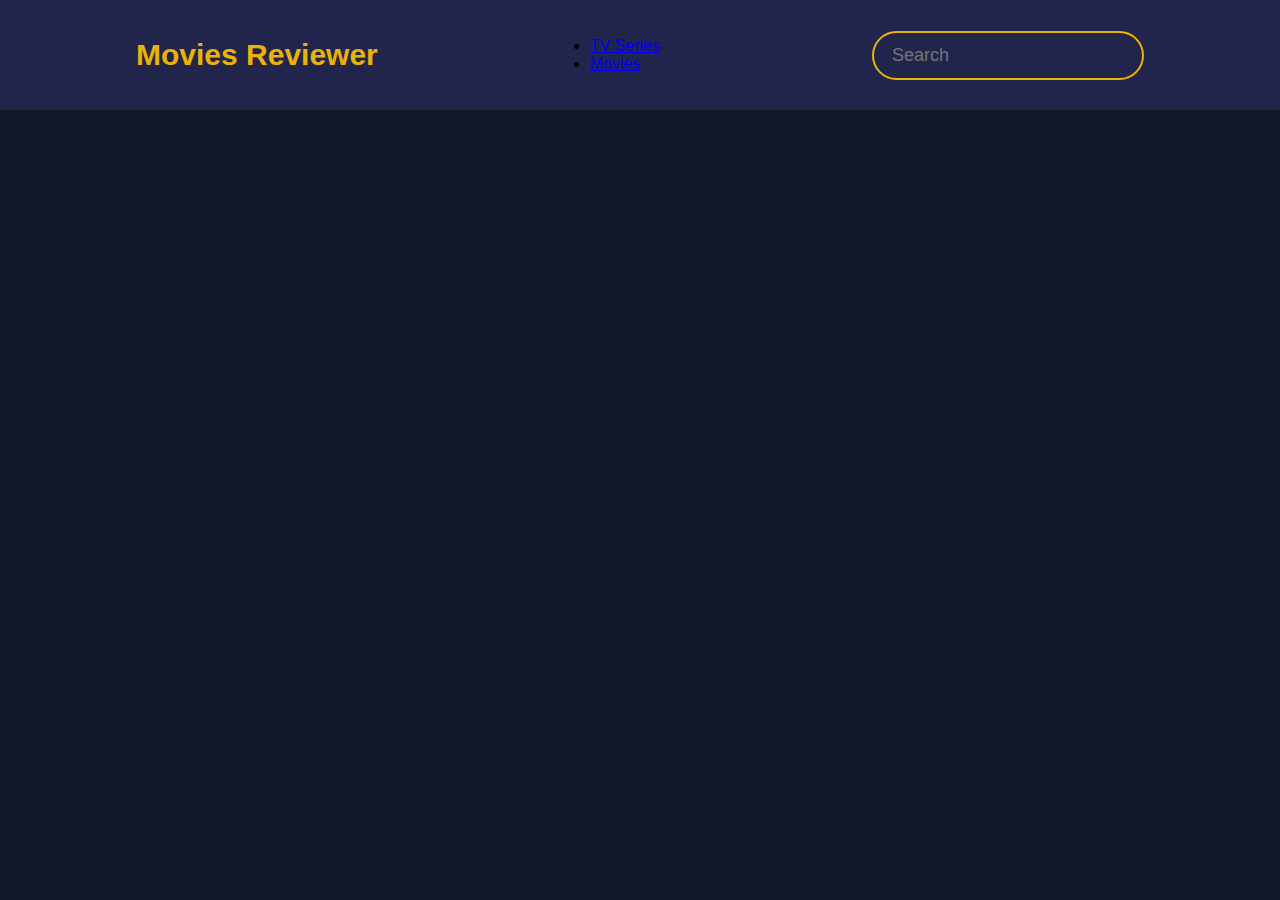
<file: index.html>
<!DOCTYPE html>
<html lang="en">
<head>
    <meta charset="UTF-8">
    <meta name="viewport" content="width=device-width, initial-scale=1.0">
    <title>Movie Reviewer</title>
    <link rel="stylesheet" href="style.css">
</head>
<body>
    <nav>
        <h3>Movies <span>Reviewer</span></h3>
        <ul>
            <li><a href="series.html">TV Series</a></li>
            <li><a href="#">Movies</a></li>
        </ul>
        <form id="search-form">
            <input id="search" type="text" placeholder="Search">
        </form>
    </nav>
    <div class="container">
        <div class="movie_list" id="movie-list">
            
        </div>
    </div>

    <script src="movies.js"></script>
</body>
</html>
</file>
<file: style.css>
*{
    box-sizing: border-box;
    margin: 0;
    padding: 0;
    font-family: "Poppins", sans-serif;
}

body{
    background-color: #111827;
}

.container{
    display: flex;
    align-items: center;
    justify-content: center;
    width: 100%;
    padding-bottom: 40px;
}

nav{
    height: 130px;
    background-color: #22254b;
    display: flex;
    justify-content: space-around;
    align-items: center;
}

nav #menu{
    display: none;
}

nav #menu{
    height: 45px;
    width: 80px;
    position: relative;
    cursor: pointer;
}

nav #menu span{
    background-color: black;
    width: 100%;
    height: 6px;
}

nav #menu .bar1{
    position: absolute;
    top: 0;
    left: 0;
}

nav #menu .bar2{
    position: absolute;
    top: 50%;
    transform: translateY(-50%);
    left: 0;
}

nav #menu .bar3{
    position: absolute;
    bottom: 0;
    left: 0;
}

/* .bar1, .bar3 {
    transition: transform 0.15s ease-in-out, background-color 0.15s ease-in-out;
} */

.remove1, .remove3{
    position: absolute;
    top: 50%;
    transform: translateY(-50%);
    left: 0;
    /* transition: transform 0.15s ease-in-out, background-color 0.15s ease-in-out; */
}

.remove2{
    opacity: 0;
}

.remove1{
    transform: rotate(45deg);
    background-color: red !important;
}

.remove3{
    transform: rotate(-45deg);
    background-color: red !important;
}


nav h3{
    color: #eab308;
    font-size: 34px;
    font-weight: 700;
}

nav .navbar{
    width: 32%;
    display: flex;
    justify-content: center;
    align-items: center;
    list-style-type: none;
}

/* nav ul li{
} */

nav .navbar li a{
    cursor: pointer;
    display: block;
    text-decoration: none;
    margin-right: 60px;
    min-width: 150px;
    text-align: center;
    background-color: #da9138;
    transition: 0.6s;
    padding: 15px 25px;
    border-radius: 20px;
    color: #ffffff;
    font-size: 20px;
}

nav .navbar li a:hover{
    background-color: #fcd34d;
    color: #7f7e74;
}

nav input{
    padding: 15px 20px;
    border-radius: 25px;
    border: none;
    outline: none;
    font-size: 20px;
    background-color: transparent;
    border: 2px solid #eab308;
    font-size: 22px;
    color: #ffffff;
}

/* Style when the input is focused */
input:focus {
    background-color: #2a2e6a;
    border: 2px solid transparent;
    transition: 0.4s;
}

/* Style sidebar */

nav .sidebar{
    display: none;
    list-style-type: none;
    justify-content: center;
    align-items: center;
    flex-direction: column;
    height: 100vh;
    background-color: rgba(39, 60, 151, 0.8);
    position: fixed;
    top: 0;
    right: 0;
    width: 50vw;
    z-index: 99999;
    overflow: hidden; 
}

nav .sidebar li{
    margin-bottom: 30px;
}

nav .sidebar li a{
    display: block;
    text-decoration: none;
    color: #eab308;
    font-size: 18px;
    transition: 0.6s;
    padding: 15px 25px;
    border-radius: 20px;
    border: 2px solid #eab308;
    cursor: pointer;
    min-width: 140px;
    text-align: center;
}

nav .sidebar li a:hover{
    background-color: #eab308;
    color: #ffffff;
}

.container .movie_list{

    display: flex;
    justify-content: center;
    flex-wrap: wrap;
    width: 80%;
}

.container .movie_list div{
    width: 350px;
    margin-top: 50px;
    margin-right: 30px;
    background-color: #2a2e6a;
    border-radius: 10px 10px 0 0;
    padding-bottom: 30px;
}

.container .movie_list .moviepiece span{
    position: relative;
}

.container .movie_list p {
    position: absolute;
    bottom: 0;
    left: 0;
    width: 100%;
    background-color: #ffffff;
    color: #000000;
    font-size: 16px;
    line-height: 30px;
    height: 0; /* Start with max-height 0 */
    overflow: hidden; /* Hide overflow initially */
    padding: 0 30px; /* Padding when expanded */
    transition: height 0.5s,  padding 0.5s, transform 0.7s; /* Smooth transition */
}

.container .movie_list .moviepiece span:hover p {
    height: auto;
    overflow: visible; /* Ensure content is visible */
    padding: 30px 30px; /* Add padding when expanded */
    overflow: hidden; /* Keep overflow hidden to prevent sudden jumps */
}

.container .movie_list div .display{
    display: flex;
    align-items: center;
    justify-content: space-between;
    padding: 0px 15px;
}


.container #movie-list h2{
    width: 70%;
    color: #eab308;
    font-size: 27px;
    font-weight: 700;
}

.container .movie_list a{
    width: 40%;
    text-decoration: none;
    padding: 12px 20px;
    background-color: #eab308;
    color: #ffffff;
    border-radius: 12px;
    font-size: 15px;
}

.container .movie_list a:hover{
    background-color: #fcd34d;
}

.container .movie_list div img{
    width: 350px;
    border-radius: 10px 10px 0 0;
}




/* GPT Update Responsive Media Queries */

@media (max-width: 1410px) {
    nav {
        height: 110px; /* Slightly smaller navbar */
        padding: 0 30px;
    }

    nav h3 {
        font-size: 30px; /* Decrease heading size */
    }

    nav .navbar {
        width: 40%; /* Adjust navbar width */
    }

    nav .navbar li a {
        font-size: 18px; /* Decrease font size */
        padding: 12px 20px; /* Reduce padding */
        margin-right: 40px; /* Reduce spacing */
    }

    nav input {
        font-size: 18px;
        padding: 12px 18px;
    }

    .container {
        padding-bottom: 30px;
    }

    .container .movie_list div {
        width: 300px; /* Reduce movie card size */
        margin-right: 20px;
    }

    .container .movie_list div img {
        width: 300px; /* Reduce image size */
    }

    .container #movie-list h2 {
        font-size: 24px;
    }

    .container .movie_list a {
        font-size: 12px;
        padding: 10px 18px;
    }
}

@media (max-width: 1210px) {
    /* hide navbar element and display burger menu */
    nav #menu {
        display: block;
        position: relative;
        z-index: 9999999999;
    }

    nav .navbar {
        display: none;
    }

    nav h3{
        font-size: 25px;
        margin-right: 10px;
    }
}

@media (max-width: 650px) {
    nav .sidebar{
        width: 100%;
    }

    nav #menu{
        width: 60px;
    }

    nav{
        position: relative;
    }

    nav h3{
        font-size: 20px;
       transform: translateY(-17px);
       /* position: relative;
       right: 10%; */
    }

    #search-form {
        position: absolute;
        left: 10%;
        bottom: 5%;
        min-width: auto;
    }

    #search {
        width: 60%;
        max-width: 400px;
        padding: 8px 14px;
    }

    /* decrease cards and images size */

    .container .movie_list div {
        width: 250px;
        margin-right: 10px;
    }

    .container .movie_list div img {
        width: 250px;
    }

    .container #movie-list h2 {
        font-size: 20px;
    }

    .container .movie_list a {
        font-size: 10px;
        padding: 8px 14px;
    }

    .container .movie_list p {
        font-size: 12px;
    }

}

/*
    nav ul {
        display: none; 
    }

    nav #menu {
        display: block;
    }

    nav {
        justify-content: space-between;
        padding: 0 20px;
    }
    
    .nav-active {
        position: fixed;
        top: 0;
        right: 0;
        width: 50vw;
        height: 100vh;
        background-color: #22254b;
        display: flex;
        flex-direction: column;
        align-items: center;
        justify-content: center;
        z-index: 999;
    }

    .nav-active ul {
        display: flex;
        flex-direction: column;
        align-items: center;
        width: 100%;
    }

    .nav-active ul li {
        margin: 20px 0;
    }

    .nav-active ul li a {
        font-size: 22px;
    }
}

@media (max-width: 768px) { 
    .nav-active {
        width: 100vw; 
    }

    .nav-active ul li a {
        font-size: 20px;
    }
}
*/
</file>
